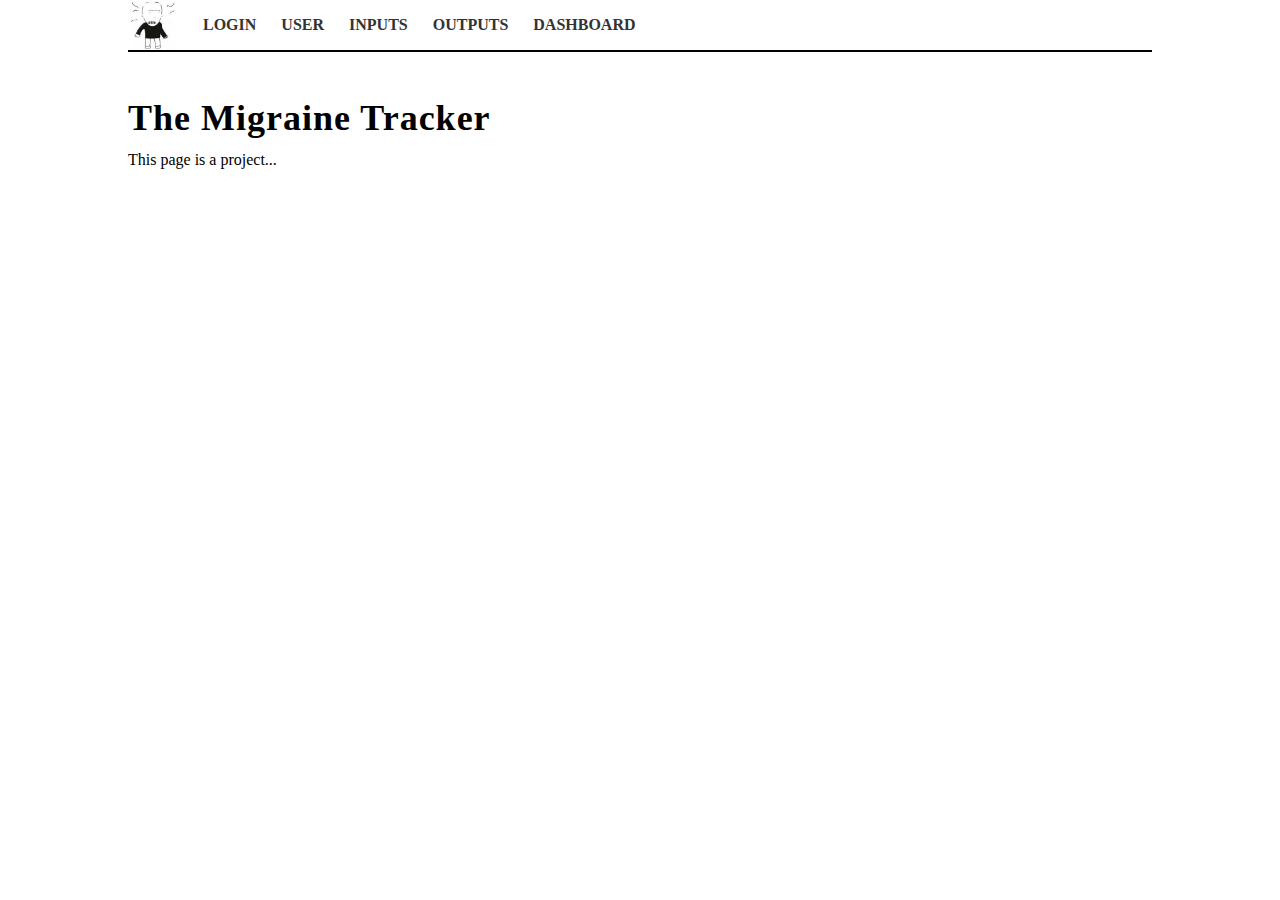
<file: index.html>
<!doctype html>
<html>
	<head>
		<meta charset="utf-8">
		<title>Migraine Tracker</title>
		<link rel="stylesheet" href="reset.css">
		<link rel="stylesheet" href="migraine.css">
	</head>
	<body>
		<div class="wrapper">
			<!-- <div class="logo">
				<a href="http://migraine.io"><img src="images/migraine.jpeg" alt="images"></a>
			</div> -->
			<nav>
				<ul>
					<li><a href="http://migraine.io">Migraine.io</a></li>
					<li><a href="login.html">Login</a></li>
					<li><a href="user.html">User</a></li>
					<li><a href="input.html">Inputs</a></li>
					<li><a href="output.html">Outputs</a></li>
					<li><a href="dashboard.html">Dashboard</a></li>
				</ul>
			</nav>
			<br>
			<br>
			<br>
			<h1>The Migraine Tracker</h1>
			<br>
			<p>This page is a project...</p>
		</div>
	</body>
</html>
</file>
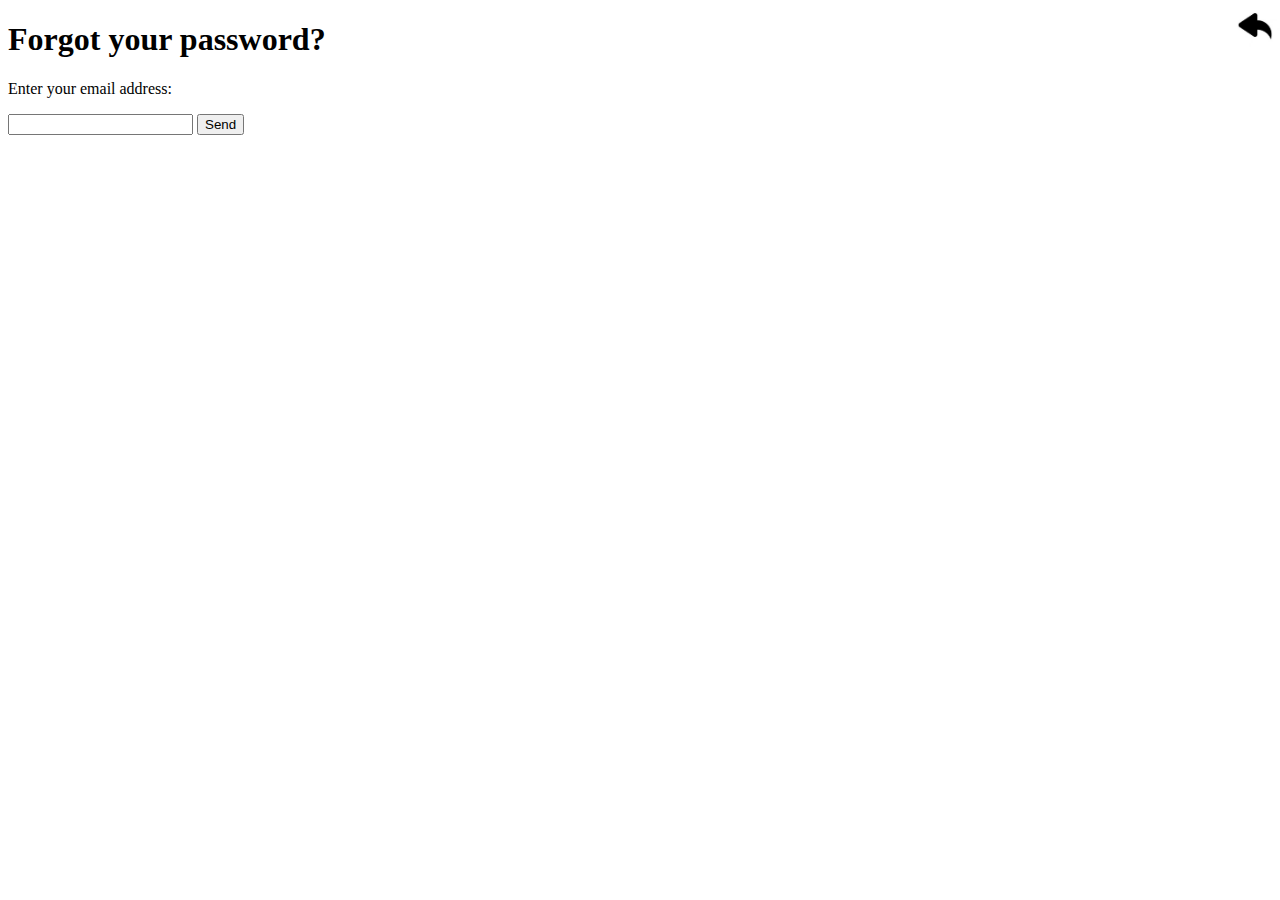
<file: forgotpass.html>
<!DOCTYPE html>
<html>
  <head>
    <meta charset="utf-8">
    <title>Forgot Password</title>

        <style>
          img {
            width: 50px;
            height: 50px;
            top: 0;
            right: 0;
            position: absolute;
          }
        </style>

  </head>
  <body>
    <a href="index.html"><img src="images/volver.jpeg" alt="volver"></a>
    <h1>Forgot your password?</h1>
    <p>Enter your email address:<p>
    <form action="migraine_forgotpass_ans.html" "method=GET">
      <input type="text" name="mail">
      <input type="submit" value="Send">
    </form>
  </body>
</html>
</file>
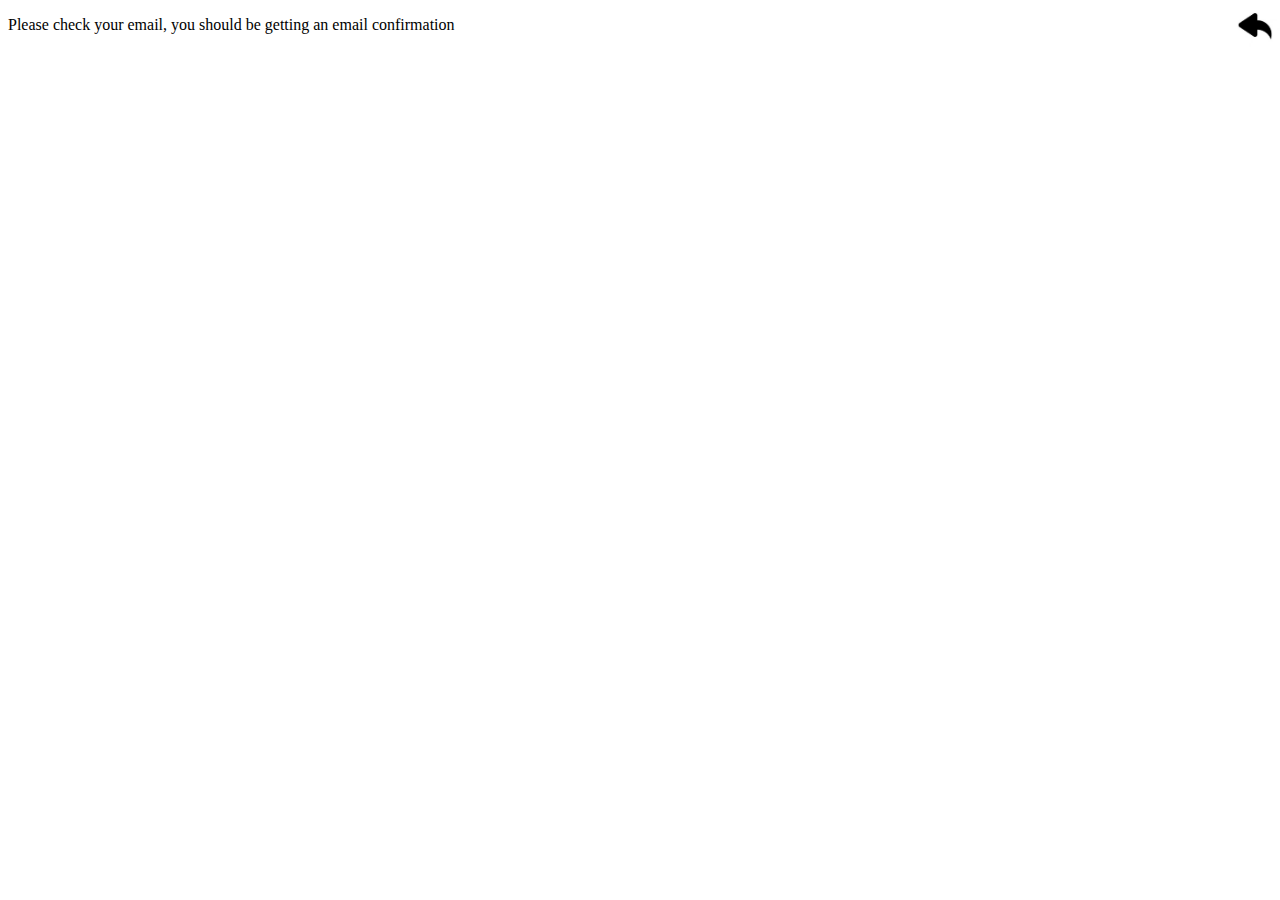
<file: forgotpass_reply.html>
<!DOCTYPE html>
<html>
  <head>
    <title>Mail confirmation</title>

    <style>
      img {
        width: 50px;
        height: 50px;
        top: 0;
        right: 0;
        position: absolute;
      }
    </style>

  </head>
  <body>
    <a href="index.html"><img src="images/volver.jpeg" alt="volver"></a>
    <p>Please check your email, you should be getting an email confirmation</p>
  </body>
</html>
</file>
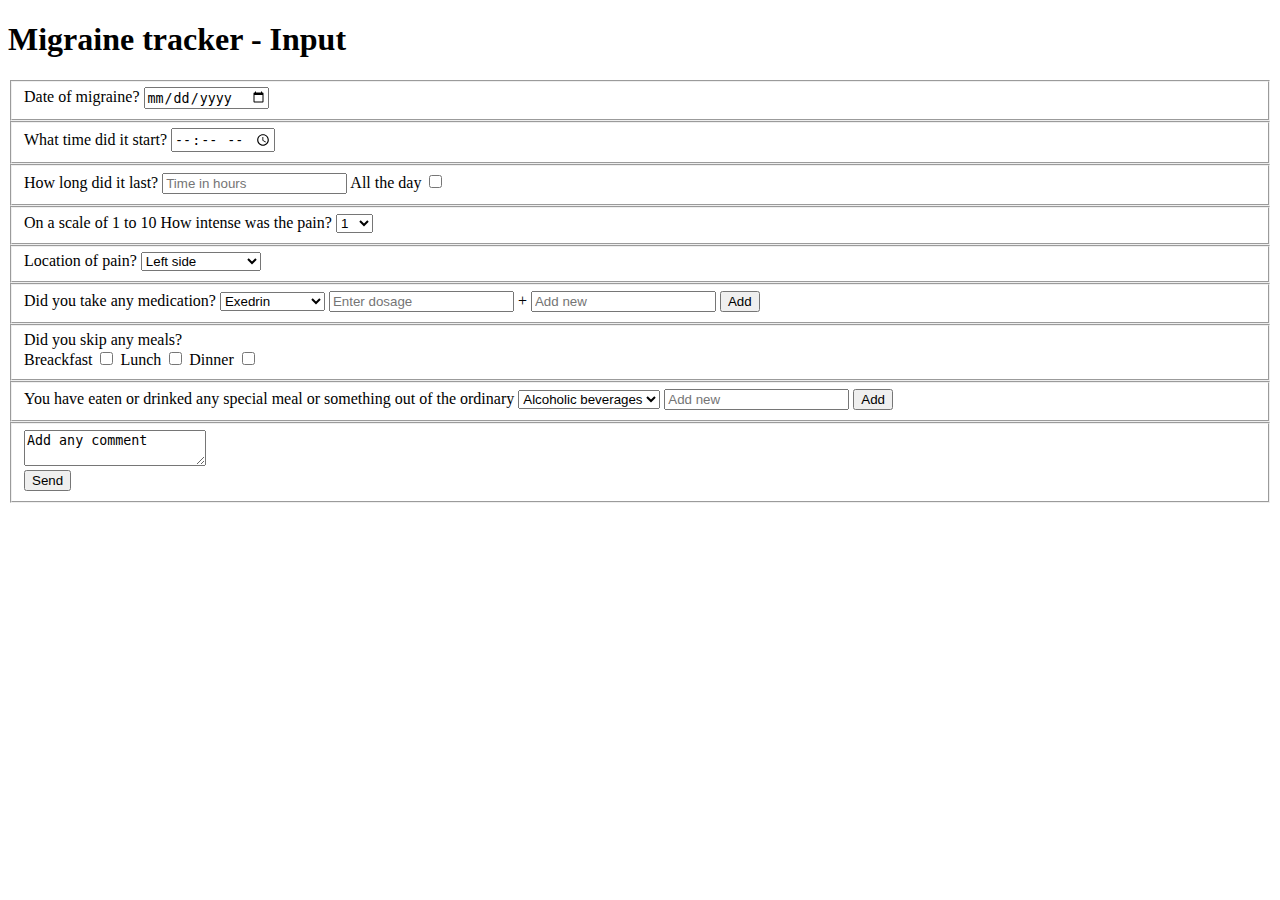
<file: input.html>
<!DOCTYPE html>
<html>
  <head>
    <title>Inputs</title>
    <meta charset="utf-8">
  </head>
  <body>
    <h1>Migraine tracker - Input</h1>
    <fieldset>
      <label for="date">Date of migraine?</label>
      <input id="date" type="date" name="date" placeholder="date">
    </fieldset>
    <fieldset>
      <label for="time">What time did it start?</label>
      <input id="time" type="time" name="time" placeholder="Time in hours">
    </fieldset>
    <fieldset>
      <label>How long did it last?</label>
      <input type="number" name="longtime" placeholder="Time in hours">
      <label>All the day</label>
      <input type="checkbox" name="checkbox">
    </fieldset>
    <fieldset>
      <label>On a scale of 1 to 10 How intense  was the pain?</label>
      <select>
        <option>1</option>
        <option>2</option>
        <option>3</option>
        <option>4</option>
        <option>5</option>
        <option>6</option>
        <option>7</option>
        <option>8</option>
        <option>9</option>
        <option>10</option>
      </select>
    </fieldset>
    <fieldset>
      <label>Location of pain?</label>
      <select>
        <option>Left side</option>
        <option>Right side</option>
        <option>Both side</option>
        <option>Front side</option>
        <option>Back side</option>
        <option>Around the eyes</option>
      </select>
    </fieldset>
    <fieldset>
      <label>Did you take any medication?</label>
      <select>
        <option>Exedrin</option>
        <option>Migradodixina</option>
        <option>Tonopan</option>
        <option>Panadol</option>
        <option>Ergotamina</option>
      </select>
      <input type="number" name="add" placeholder="Enter dosage">
      <label>+</label>
      <input id="medication" type="text" name="medication" placeholder="Add new">
      <input type="submit" value="Add">
    </fieldset>
    <fieldset>
      <label>Did you skip any meals?</label>
      <br>
      <label>Breackfast</label>
      <input type="checkbox" name="Breackfast">
      <label>Lunch</label>
      <input type="checkbox" name="Lunch">
      <label>Dinner</label>
      <input type="checkbox" name="Dinner">
    </fieldset>
    <fieldset>
      <label for="meals">You have eaten or drinked any special meal or something out of the ordinary</label>
      <select>
      <option>Alcoholic beverages</option>
      <option>Cheese</option>
      <option>Chocolate</option>
      <option>Cofee or tea</option>
      <option>Cofee or tea</option>
      <option>Spicy foods</option>
      </select>
      <input id="meals" type="text" name="meals" placeholder="Add new">
      <input type="submit" value="Add">
    </fieldset>
    <fieldset>
      <textarea name="comentario">Add any comment</textarea>
      <br>
      <input type="submit" value="Send">
    </fieldset>
  </body>
</html>
</file>
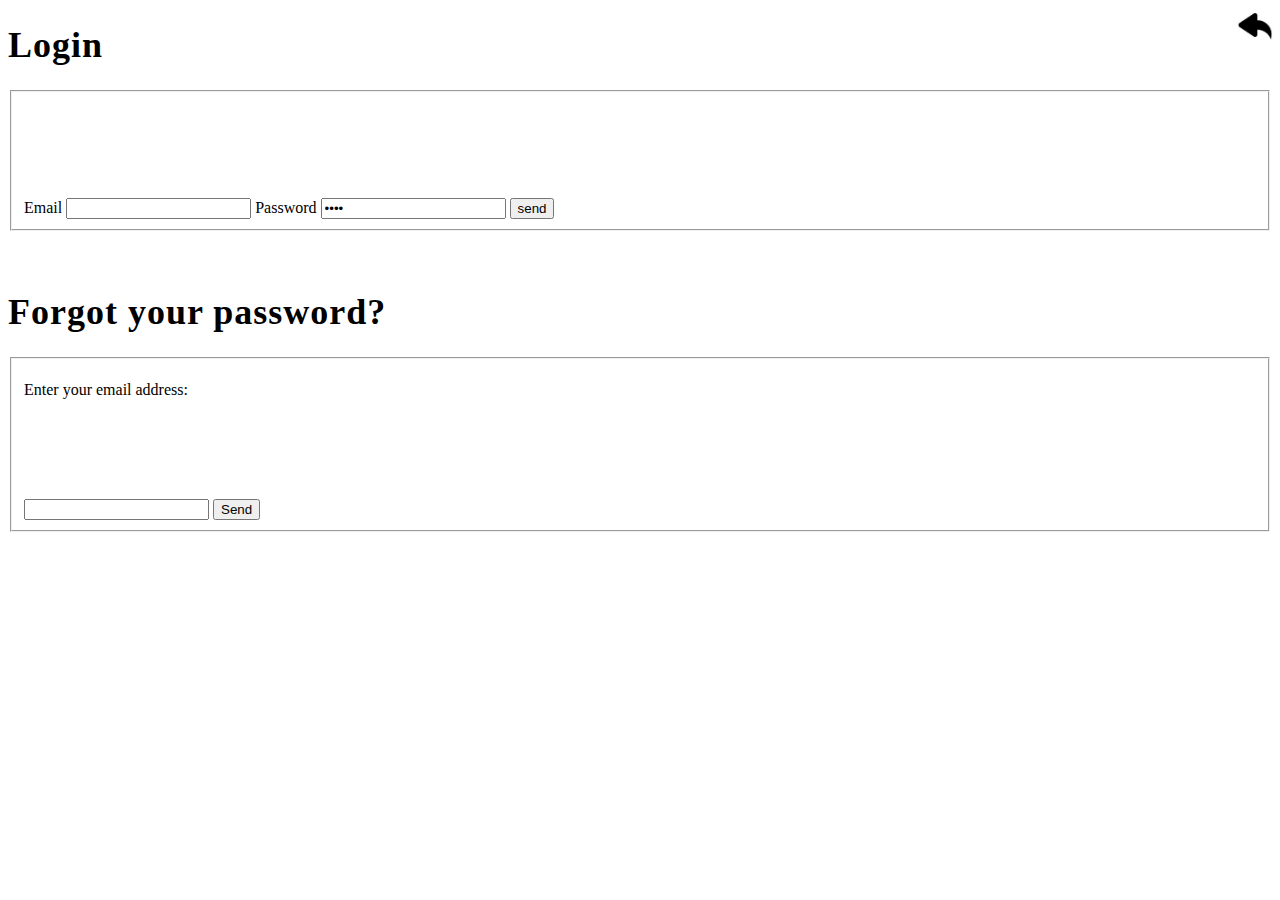
<file: login.html>
<!doctype html>
<html>
	<head>
		<meta charset="utf-8">
		<title>Login</title>
		<link rel="stylesheet" href="migraine.css">

		<style>
			img {
				width: 50px;
				height: 50px;
				top: 0;
				right: 0;
				position: absolute;
			}
		</style>

	</head>
	<body>
		<div id="login">
			<a href="index.html"><img src="images/volver.jpeg" alt="volver"></a>
			<h1>Login</h1>
			<fieldset>
				<form action="loginin.html" method="GET">
					<!-- <fieldset> -->
						<label for="user">Email</label>
						<input id="user" type="text" name="user">
						<label for="password">Password</label>
						<input id="password" type="password" value="pass">
					<!-- </fieldset> -->
					<input type="submit" value="send">
				</form>
			</fieldset>
		</div>
		<br>
		<br>
		<div id="password">
			<a href="index.html"><img src="images/volver.jpeg" alt="volver"></a>
			<h1>Forgot your password?</h1>

			<fieldset>
			<p>Enter your email address:<p>
			<form action="forgotpass_reply.html" "method=GET">
				<input type="text" name="mail">
				<input type="submit" value="Send">
			</form>
			</fieldset>
		</div>
	</body>
</html>
</file>
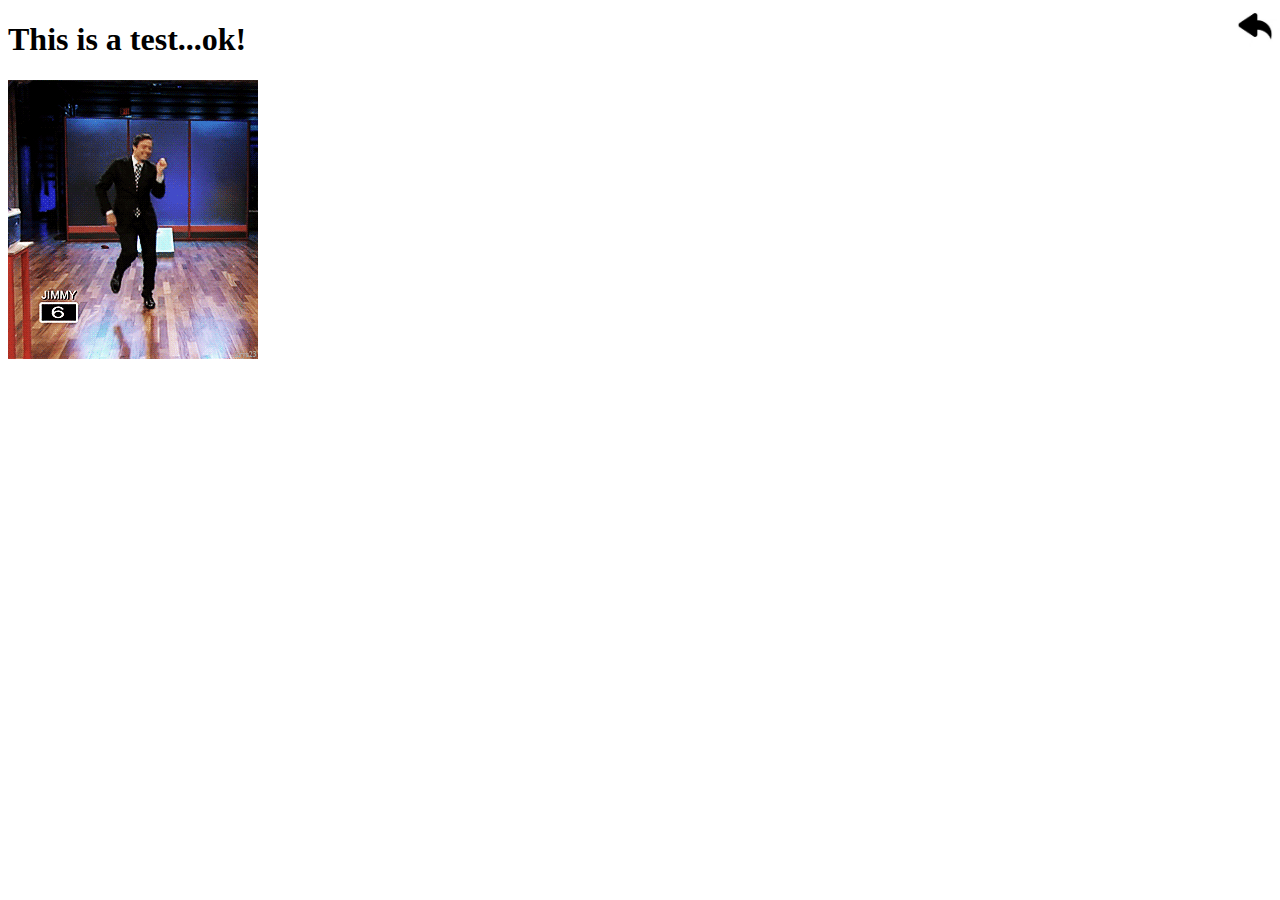
<file: loginin.html>
<!doctype html>
<html>
  <head>
    <meta charset="utf-8">
    <title>Login</title>
    <style>
      return img {
        width: 50px;
        height: 50px;
        top: 0;
        right: 0;
        position: absolute;
      }
    </style>
  </head>
  <body>
    <return>
      <a href="index.html"><img src="images/volver.jpeg" alt="volver"></a>
    </return>
    <H1>This is a test...ok!</H1>

    <img src="images/giphy.gif" alt="Dance Gif">
  </body>
</html>
</file>
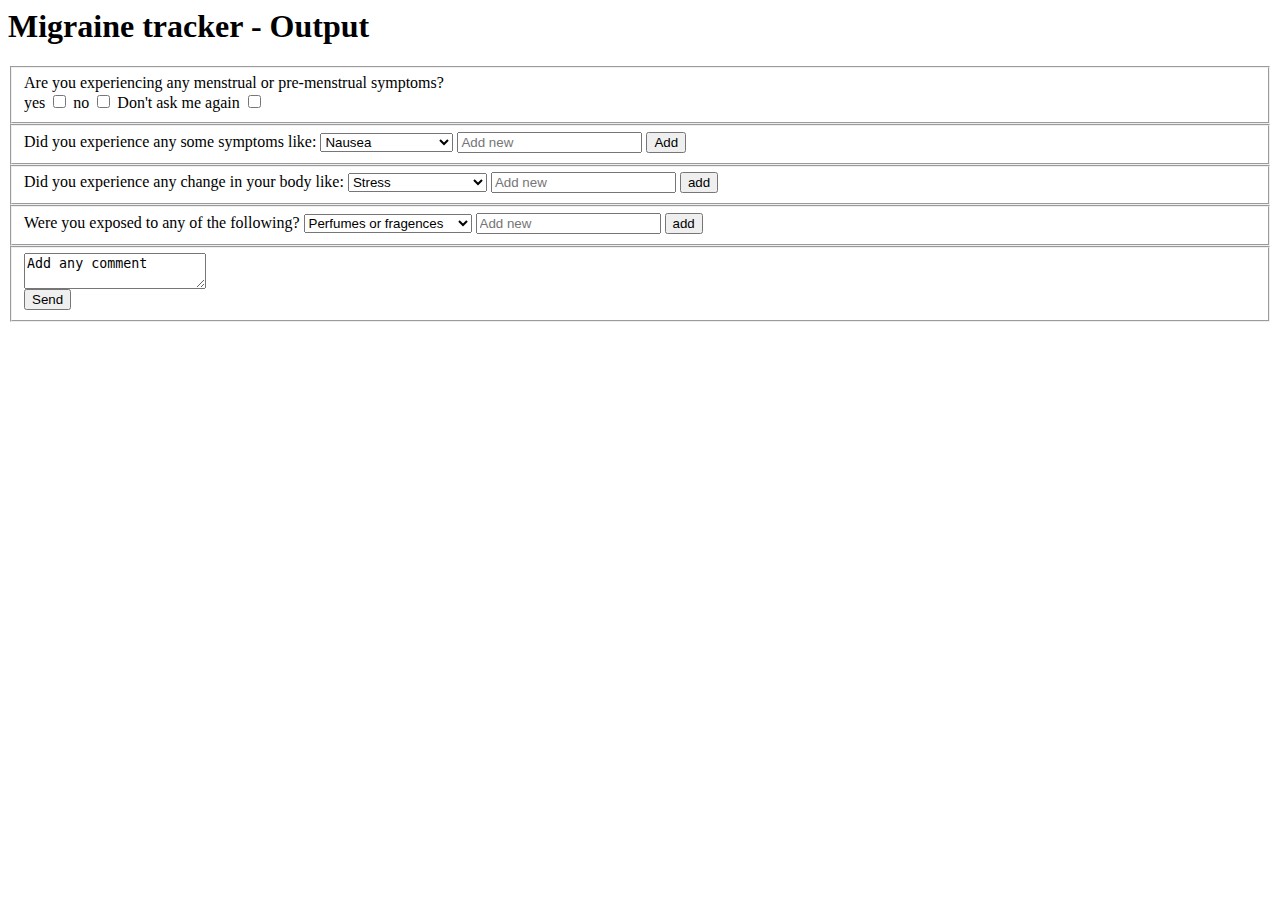
<file: output.html>
<html>
  <head>
    <title>Migraine tracker - Output</title>
    <meta charset="utf-8">
  </head>
  <body>
    <h1>Migraine tracker - Output</h1>
    <fieldset>
      <label>Are you experiencing any menstrual or pre-menstrual symptoms?</label>
      <br>
      <label>yes</label>
      <input type="checkbox">
      <label>no</label>
      <input type="checkbox">
      <label>Don't ask me again</label>
      <input type="checkbox">
    </fieldset>
    <fieldset>
      <label for="symptom">Did you experience any some symptoms like:</label>
      <select>
        <option>Nausea</option>
        <option>Vomiting</option>
        <option>Sensitivity to light</option>
        <option>Sensitivity to noise</option>
        <option>Sensitivity to smell</option>
        <option>Neck pain</option>
        <option>heart beating</option>
      </select>
      <input type="text" name="symptom" placeholder="Add new">
      <input type="submit" value="Add">
    </fieldset>
    <fieldset>
      <label for="experience">Did you experience any change in your body like:</label>
      <select>
        <option>Stress</option>
        <option>Insomnia</option>
        <option>Increased anxiety</option>
        <option>Depresion</option>
        <option>Caffeine withdrawal</option>
        <option>Stress letdown</option>
        <option>Eyestrain</option>
      </select>
      <input id="experience" type="text" name="experience" placeholder="Add new">
      <input type="submit" value="add">
    </fieldset>
    <fieldset>
      <label for="exposed">Were you exposed to any of the following?</label>
      <select>
        <option>Perfumes or fragences</option>
        <option>Chemical odors</option>
        <option>Temperatures changes</option>
        <option>Long exposed to the sun</option>
        <option>Smoke</option>
      </select>
      <input id="exposed" type="text" name="exposed" placeholder="Add new">
      <input type="submit" value="add">
    </fieldset>
    <fieldset>
      <textarea name="Comment">Add any comment</textarea>
      <br>
      <input type="submit" value="Send">
    </fieldset>
  </body>
</html>


<label></label>
<option></option>
</file>
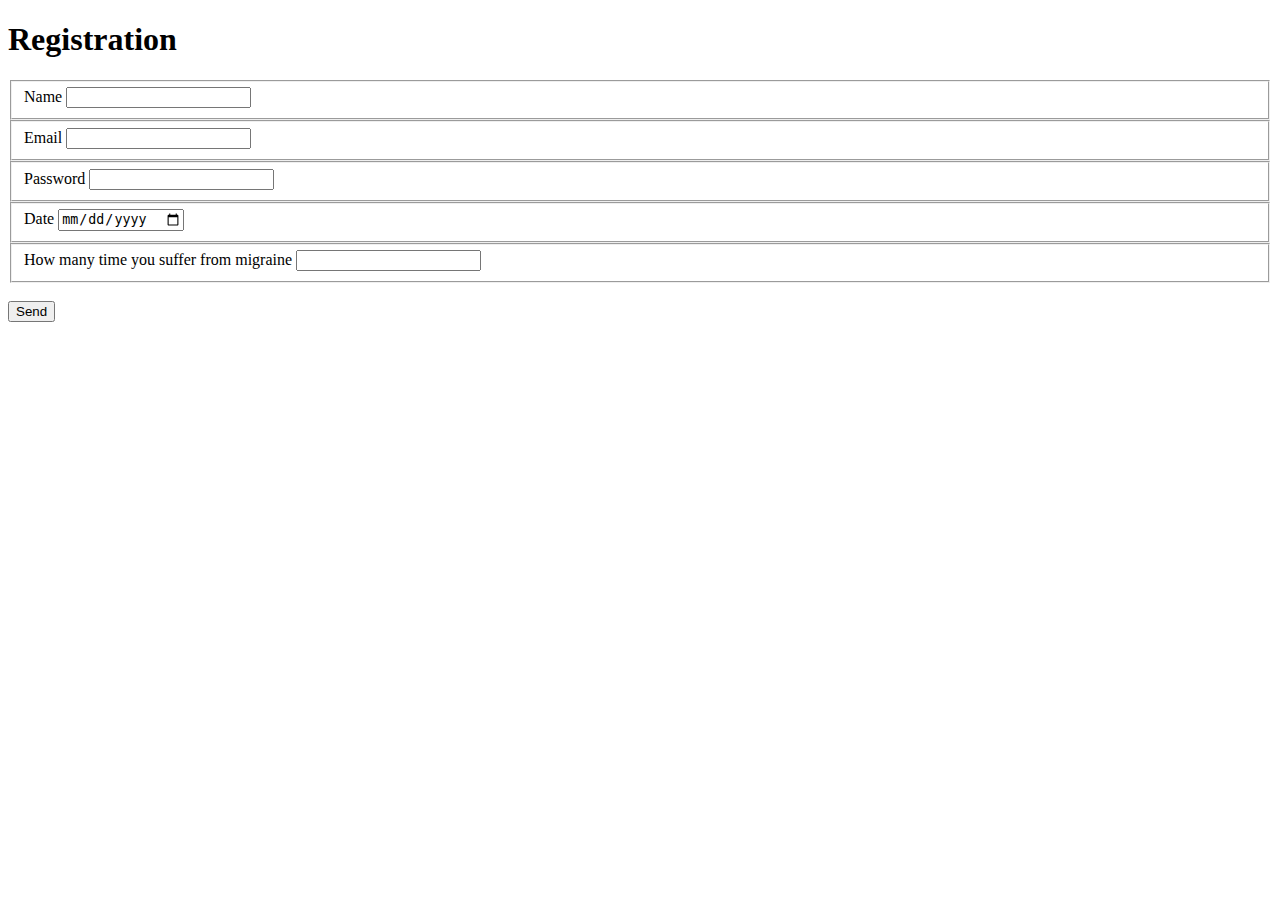
<file: user.html>
<!DOCTYPE html>
<html>
  <head>
    <meta charset="utf-8">
    <title>Inputs</title>
  </head>
  <body>
    <h1>Registration</h1>
    <form action="user_reply.html" method="GET">
      <fieldset>
        <label for="name">Name</label>
        <input id="name" type="text" name="name">
      </fieldset>
      <fieldset>
        <label for="email">Email</label>
        <input id="email" type="text" name="email">
      </fieldset>
      <fieldset>
        <label for="pass">Password</label>
        <input id="pass" type="password" name="pass">
      </fieldset>
      <fieldset>
        <label for="date">Date</label>
        <input id="date" type="date" name="date">
      </fieldset>
      <fieldset>
        <label for="time">How many time you suffer from migraine</label>
        <input id="time" type="number" name="time">
      </fieldset>
      <br>
      <input type="submit" value="Send">
    </form>
  </body>
</html>
</file>
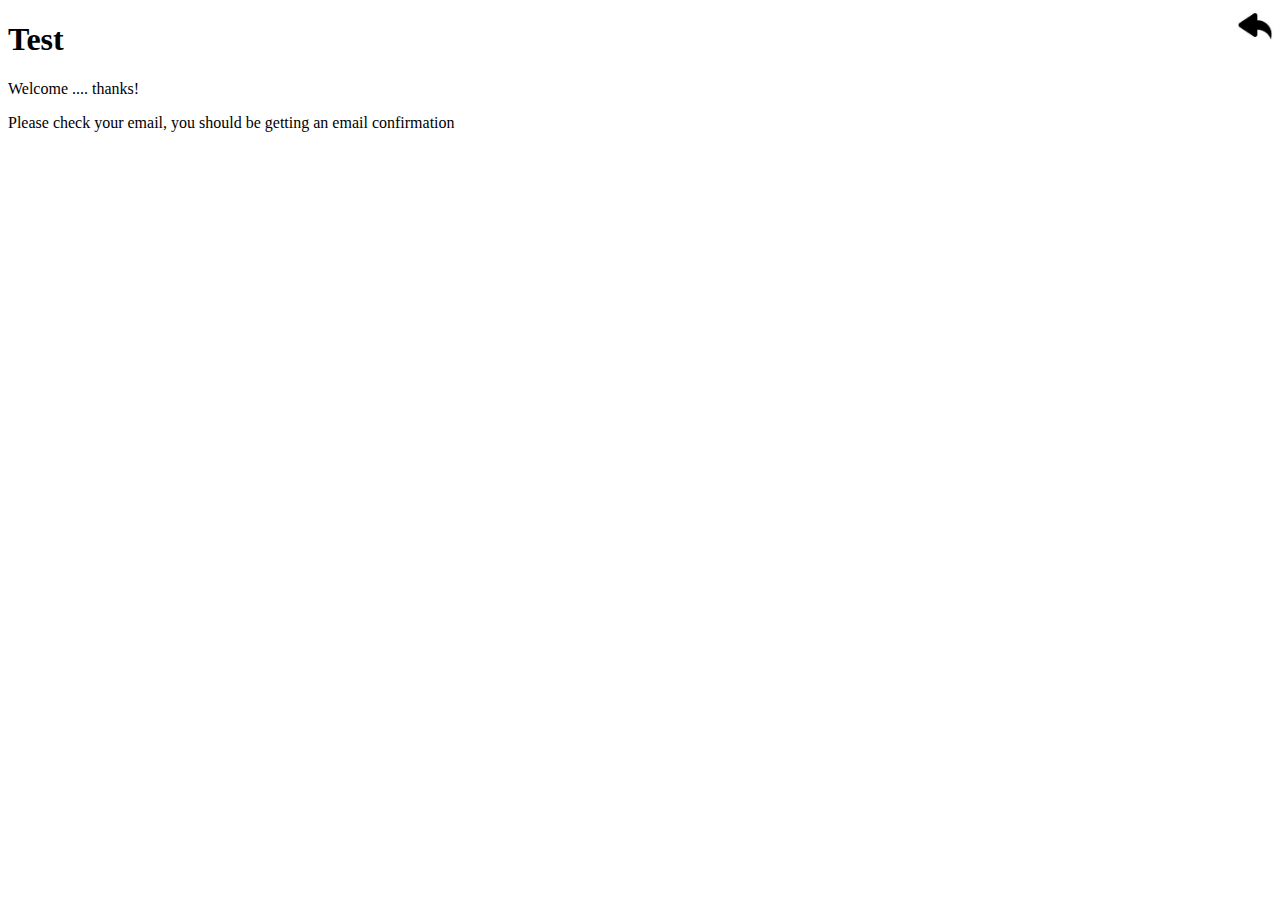
<file: user_reply.html>
<!DOCTYPE html>
<html>
  <head>
    <title>Mail confirmation</title>

    <style>
      img {
        width: 50px;
        height: 50px;
        top: 0;
        right: 0;
        position: absolute;
      }
    </style>

  </head>
  <body>
    <a href="index.html"><img src="images/volver.jpeg" alt="volver"></a>
    <h1>Test</h1>
    <p>Welcome .... thanks!</p>
    <p>Please check your email, you should be getting an email confirmation</p>
  </body>
</html>
</file>
<file: migraine.css>
.wrapper {
	width: 80%;
	margin: auto;
	height: 800px;  /*OJO: no se deben usar alturas*/
	background-color: #ffffff;
}

h1 {
	font-size: 36px;
	letter-spacing: 1px;
	font-weight: bold;
}

nav {
	border-bottom: 2px solid black;
}

nav a {
	color: #333;
	text-transform: uppercase;
	font-weight: bold;
	text-decoration: none;
}

nav a:hover {
	text-decoration: underline;
}

nav li {
	float: left;
	margin-right: 25px;
	margin-bottom: 0;
	height: 50px;
	line-height: 50px;   /*truco: una linea de texto, es el mismo interlineado de la alt. de mi elem. se va a centrar..altura 25px...interl..25px*/
}

nav ul:after {
	content: "";
	display: block;
	clear: both;
}

/*nav li:first-child {
	margin-left: 0;
}*/

nav li:first-child a {
	background-image: url(images/migraine.jpeg);
	background-repeat: no-repeat;
	background-size: 50px 50px;
	display: block;
	text-indent: -9999em;   /*como ya es de bloque lo estoy sacando*/
	width: 50px;
	height: 50px;
}

form {
	clear: left;
	margin-top: 100px;
}

.logo img {
	width: 50px;
	height: 50px;
	top: 0;
	left: -20;
	position: absolute;
}
</file>
